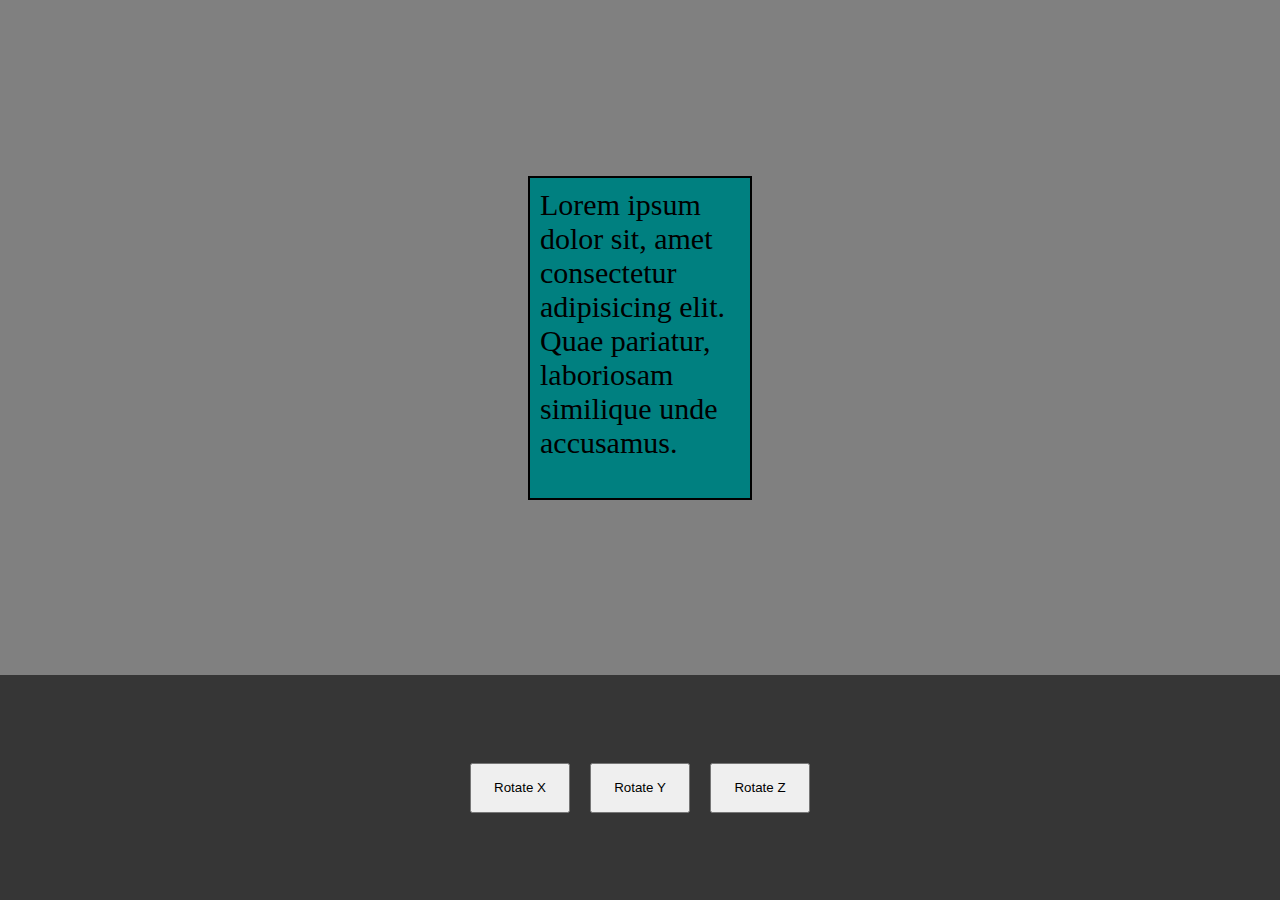
<file: Rotation_Test/index.html>
<!DOCTYPE html>
<html lang="en">
  <head>
    <meta charset="UTF-8" />
    <meta http-equiv="X-UA-Compatible" content="IE=edge" />
    <meta name="viewport" content="width=device-width, initial-scale=1.0" />
    <link rel="stylesheet" href="style.css" />
    <script src="jscript.js"></script>
    <title>Rotation</title>
  </head>
  <body>
    <div class="wrapper">
      <div class="display">
        <div id="card" class="card">
          Lorem ipsum dolor sit, amet consectetur adipisicing elit. Quae
          pariatur, laboriosam similique unde accusamus.
        </div>
      </div>
      <div class="controlPanel">
        <button onclick="rotateX()"><span>Rotate X</span></button>
        <button onclick="rotateY()"><span>Rotate Y</span></button>
        <button onclick="rotateZ()"><span>Rotate Z</span></button>
      </div>
    </div>
  </body>
</html>
</file>
<file: Rotation_Test/style.css>
* {
    margin: 0;
    padding: 0;
}

.wrapper {
    height: 100vh;
    width: 100vw;
    overflow: hidden;
    background-color: grey;
    display: grid;
    grid-template-rows: 75% 25%;
}

.display {
    height: 100%;
    display: flex;
    justify-content: center;
    align-items: center;
}

.card {
    height: 300px;
    width: 200px;
    background-color: teal;
    border: 2px black solid;
    transform: rotateX(0deg);
    transform: rotateY(0deg);
    transform: rotateZ(0deg);
    font-size: 30px;
    padding: 10px;
}
.controlPanel {
    display: flex;
    justify-content: center;
    align-items: center;
    grid-row: 2 / 3;
    height: 100%;
    background-color: #363636;
    gap: 20px;
}

button {
    width: 100px;
    height: 50px;
}
</file>
